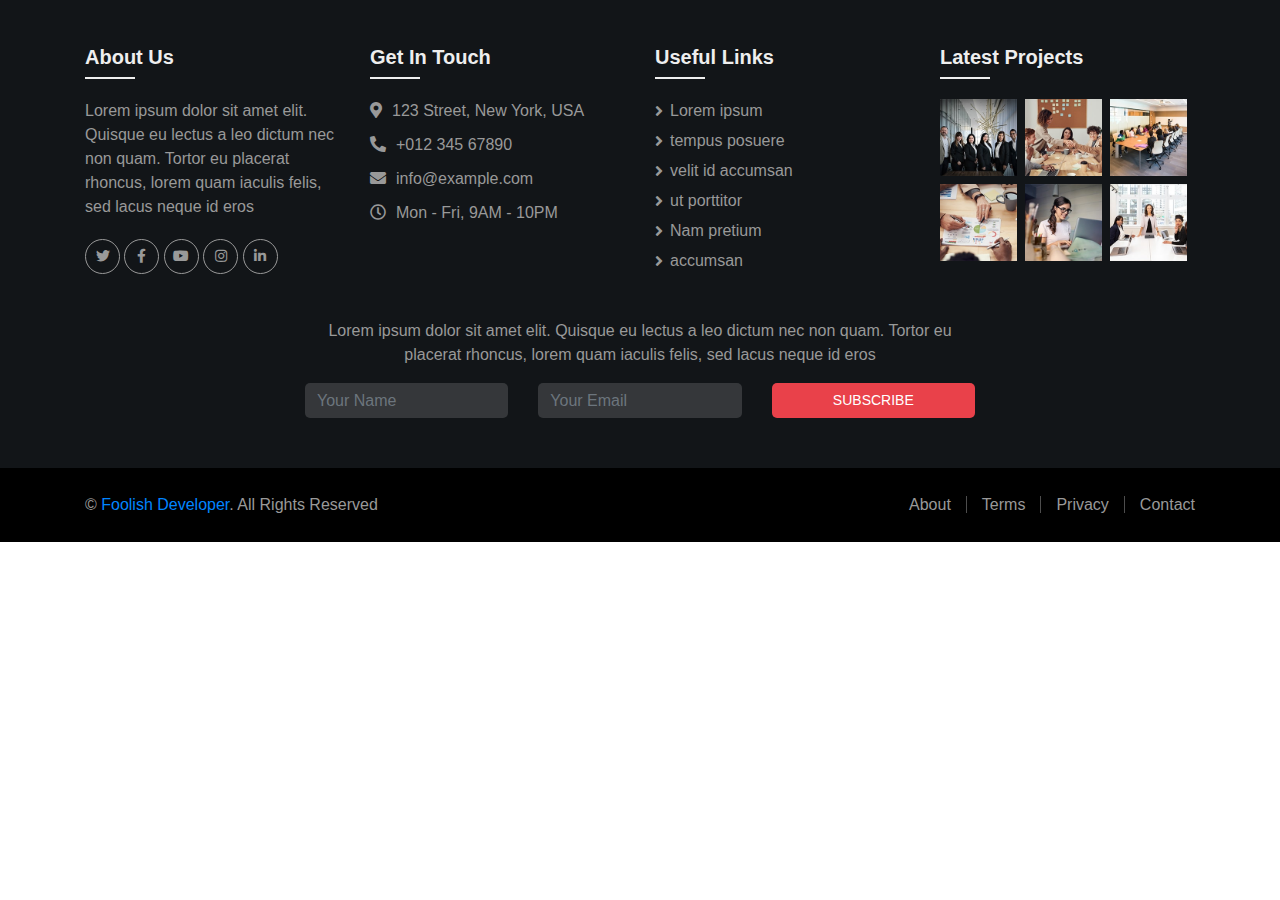
<file: Bootstrap footer design 4(foolish developer)/footer-4.html>
<!DOCTYPE html>
<html lang="en">
    <head>
        <meta charset="utf-8">
        <title>Bootstrap Footer Template</title>
        <meta content="width=device-width, initial-scale=1.0" name="viewport">

        <!-- Libraries -->
        <link href="https://stackpath.bootstrapcdn.com/bootstrap/4.4.1/css/bootstrap.min.css" rel="stylesheet">
        <link href="https://cdnjs.cloudflare.com/ajax/libs/font-awesome/5.10.0/css/all.min.css" rel="stylesheet">

        <!-- Stylesheet -->
        <link href="footer-4.css" rel="stylesheet">
    </head>

    <body>
        <!-- Footer Start -->
        <div class="footer">
            <div class="container">
                <div class="row">
                    <div class="col-md-6 col-lg-3">
                        <div class="footer-about">
                            <h3>About Us</h3>
                            <p>
                                Lorem ipsum dolor sit amet elit. Quisque eu lectus a leo dictum nec non quam. Tortor eu placerat rhoncus, lorem quam iaculis felis, sed lacus neque id eros
                            </p>
                            <div class="footer-social">
                                <a href=""><i class="fab fa-twitter"></i></a>
                                <a href=""><i class="fab fa-facebook-f"></i></a>
                                <a href=""><i class="fab fa-youtube"></i></a>
                                <a href=""><i class="fab fa-instagram"></i></a>
                                <a href=""><i class="fab fa-linkedin-in"></i></a>
                            </div>
                        </div>
                    </div>
                    <div class="col-md-6 col-lg-3">
                        <div class="footer-contact">
                            <h3>Get In Touch</h3>
                            <p><i class="fa fa-map-marker-alt"></i>123 Street, New York, USA</p>
                            <p><i class="fa fa-phone-alt"></i>+012 345 67890</p>
                            <p><i class="fa fa-envelope"></i>info@example.com</p>
                            <p><i class="far fa-clock"></i>Mon - Fri, 9AM - 10PM</p>
                        </div>
                    </div>
                    <div class="col-md-6 col-lg-3">
                        <div class="footer-links">
                            <h3>Useful Links</h3>
                            <a href="">Lorem ipsum</a>
                            <a href="">tempus posuere </a>
                            <a href="">velit id accumsan</a>
                            <a href="">ut porttitor</a>
                            <a href="">Nam pretium</a>
                            <a href="">accumsan</a>
                        </div>
                    </div>
                    <div class="col-md-6 col-lg-3">
                        <div class="footer-project">
                            <h3>Latest Projects</h3>
                            <a href=""><img src="img/img-1.jpg" alt="Image"></a>
                            <a href=""><img src="img/img-2.jpg" alt="Image"></a>
                            <a href=""><img src="img/img-3.jpg" alt="Image"></a>
                            <a href=""><img src="img/img-4.jpg" alt="Image"></a>
                            <a href=""><img src="img/img-5.jpg" alt="Image"></a>
                            <a href=""><img src="img/img-6.jpg" alt="Image"></a>
                        </div>
                    </div>
                </div>
            </div>
            <div class="container footer-newsletter">
                <p>
                    Lorem ipsum dolor sit amet elit. Quisque eu lectus a leo dictum nec non quam. Tortor eu placerat rhoncus, lorem quam iaculis felis, sed lacus neque id eros 
                </p>
                <div class="row form">
                    <div class="col-sm-4">
                        <input class="form-control" placeholder="Your Name">
                    </div>
                    <div class="col-sm-4">
                        <input class="form-control" placeholder="Your Email">
                    </div>
                    <div class="col-sm-4">
                        <button class="btn">Subscribe</button>
                    </div>
                </div>
            </div>
            <div class="copyright">
                <div class="container">
                    <div class="row align-items-center">
                        <div class="col-md-6">
                            <div class="copy-text">
                                <p>&copy; <a href="#">Foolish Developer</a>. All Rights Reserved</p>
                            </div>
                        </div>
                        <div class="col-md-6">
                            <div class="copy-menu">
                                <a href="">About</a>
                                <a href="">Terms</a>
                                <a href="">Privacy</a>
                                <a href="">Contact</a>
                            </div>
                        </div>
                    </div>
                </div>
            </div>
        </div>
        <!-- Footer End -->
    </body>
</html>
</file>
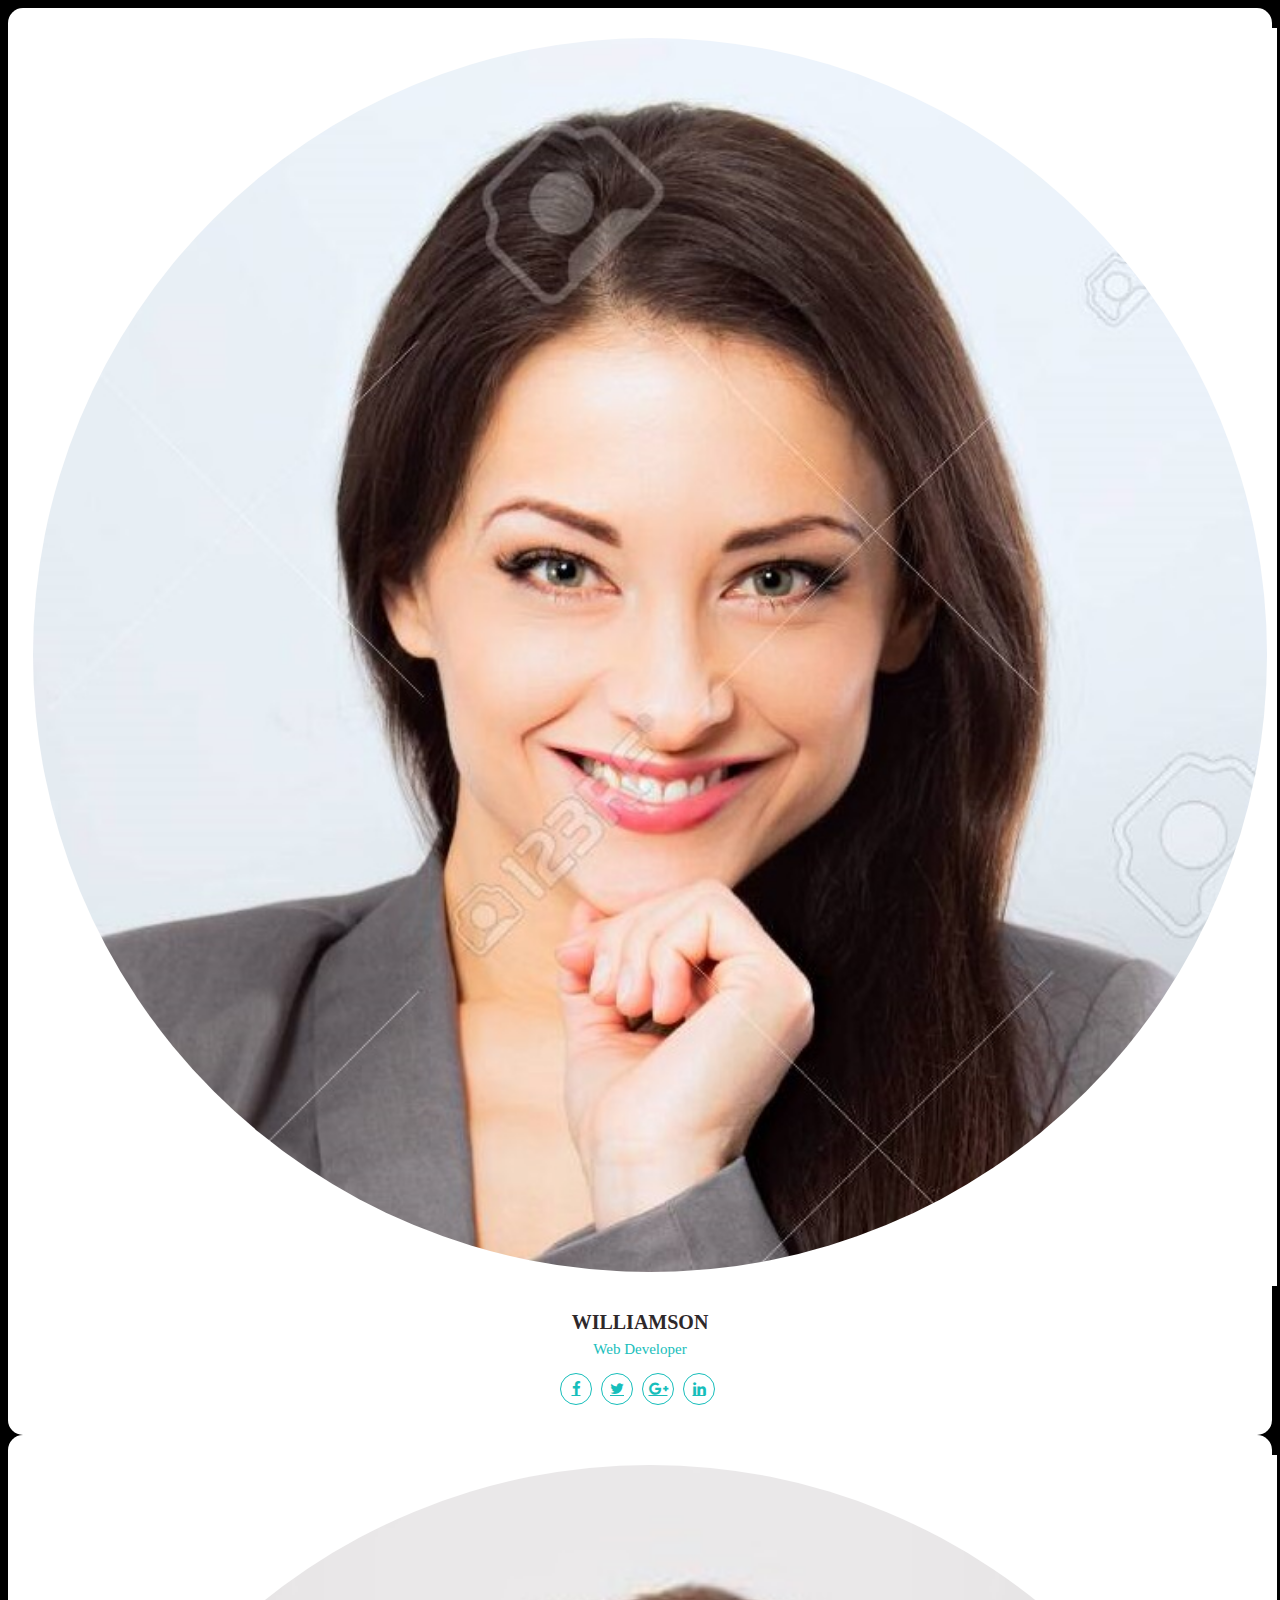
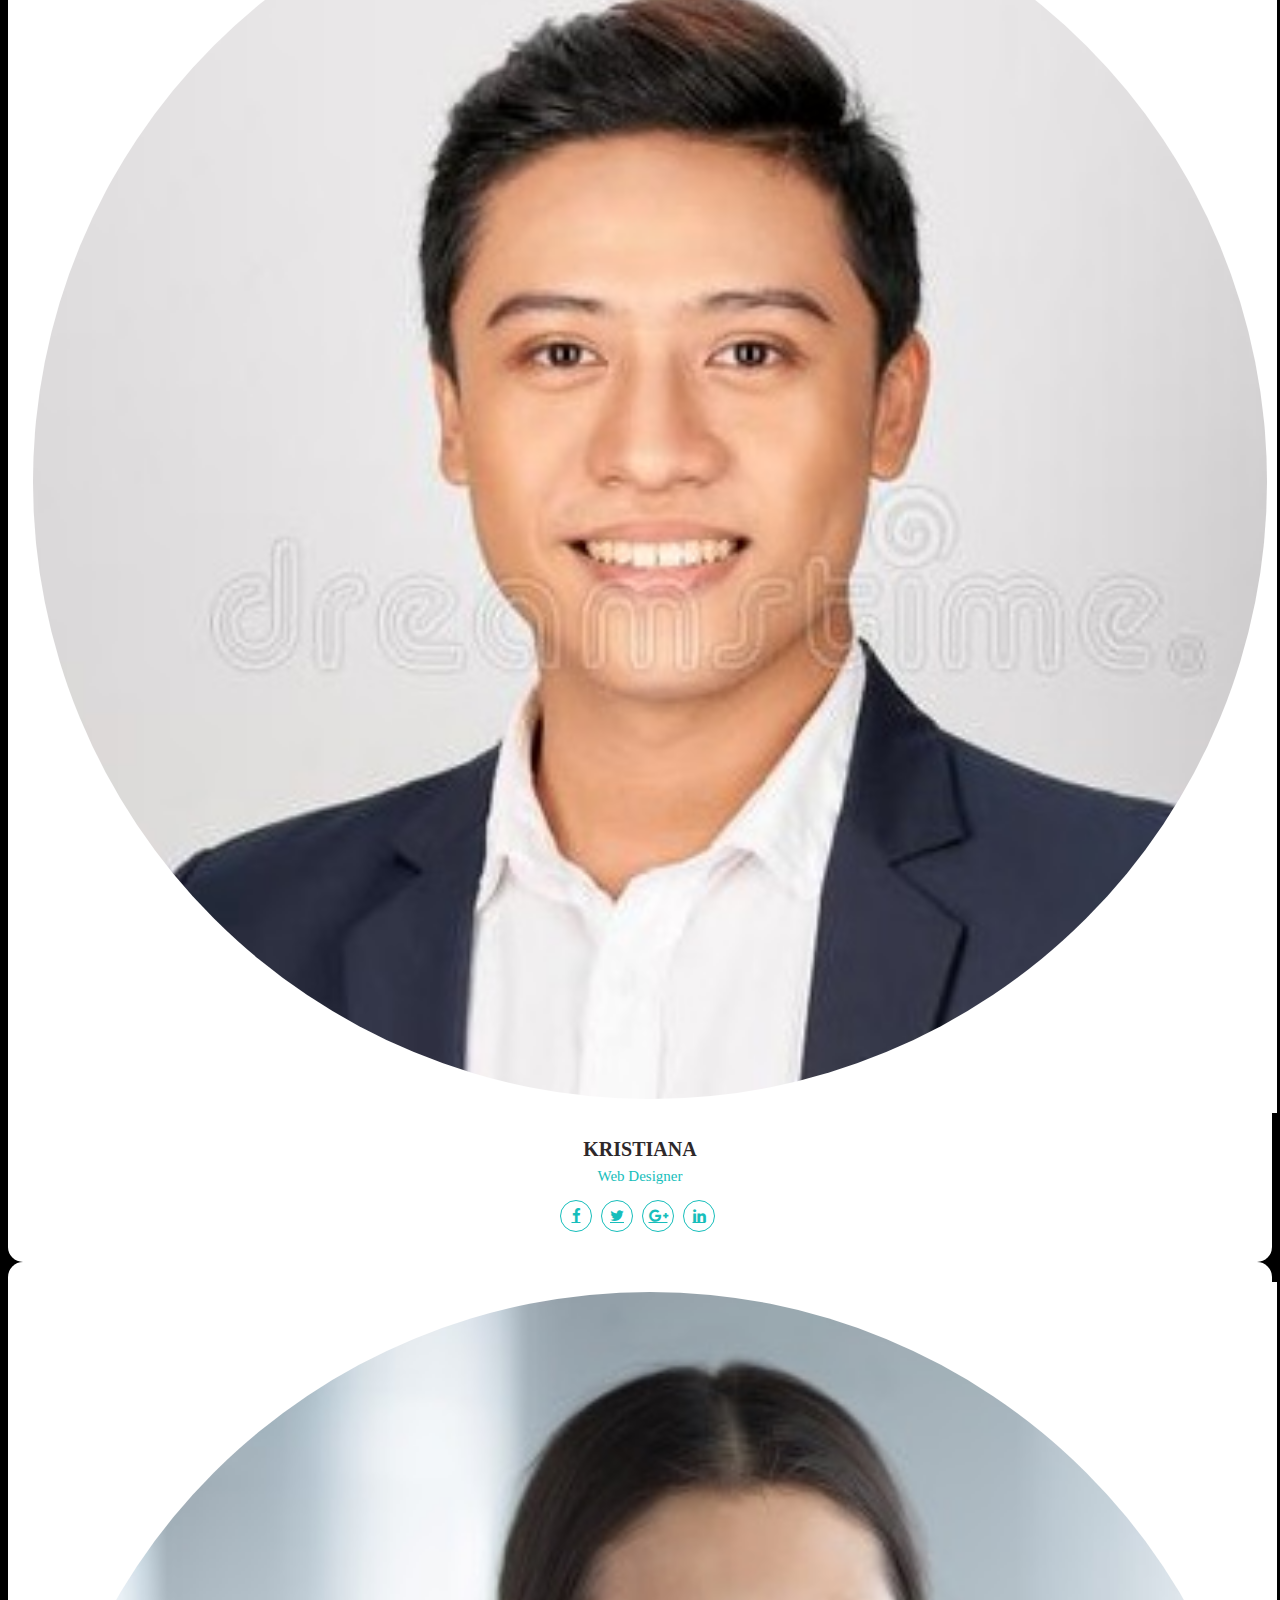
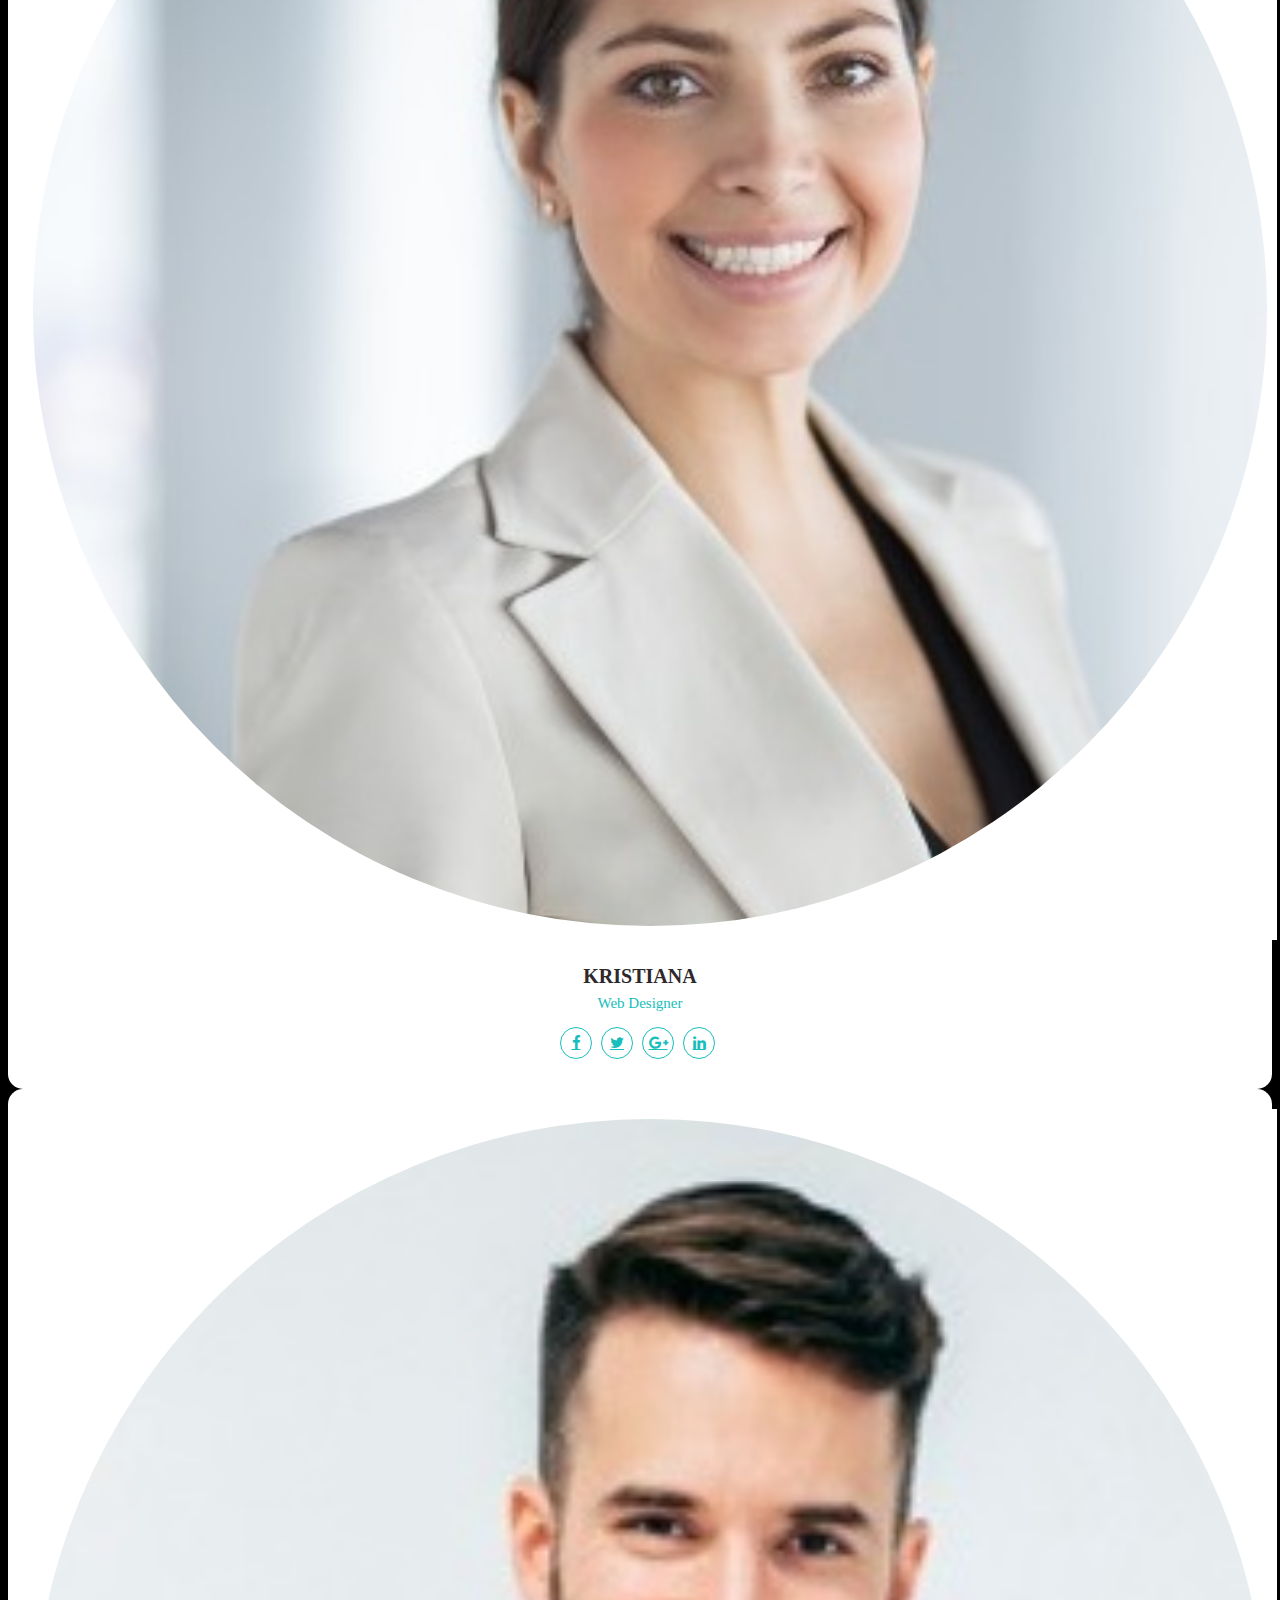
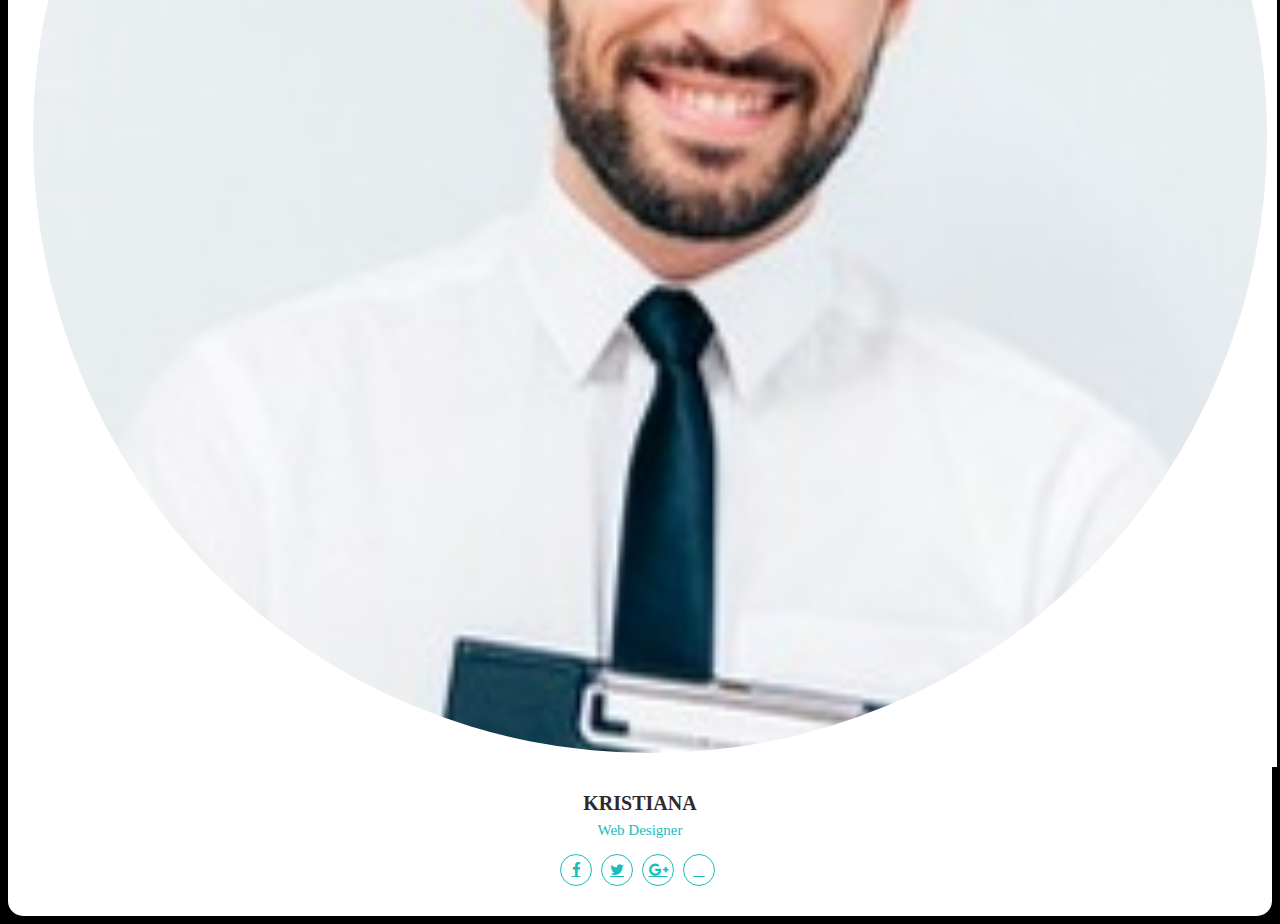
<file: bootstrap team section/html.html>
<!DOCTYPE html>
<html lang="en">
<head>
    <meta charset="UTF-8">
    <meta http-equiv="X-UA-Compatible" content="IE=edge">
    <meta name="viewport" content="width=device-width, initial-scale=1.0">
    <title>Document</title>
    <link rel="stylesheet" href="css.css">
    <link rel="stylesheet" href="https://cdnjs.cloudflare.com/ajax/libs/font-awesome/4.7.0/css/font-awesome.min.css">
    <link rel="stylesheet" href="https://cdn.jsdelivr.net/npm/bootstrap@4.6.0/dist/css/bootstrap.min.css" integrity="sha384-B0vP5xmATw1+K9KRQjQERJvTumQW0nPEzvF6L/Z6nronJ3oUOFUFpCjEUQouq2+l" crossorigin="anonymous">
</head>
<body style="background: black;">
    <div class="container">
        <div class="row">
            <div class="col-md-3 col-sm-6">
                <div class="our-team">
                    <div class="pic">
                        <img src="image1.jpg">
                    </div>
                    <h3 class="title">Williamson</h3>
                    <span class="post">Web Developer</span>
                    <ul class="social">
                        <li><a href="#" class="fa fa-facebook"></a></li>
                        <li><a href="#" class="fa fa-twitter"></a></li>
                        <li><a href="#" class="fa fa-google-plus"></a></li>
                        <li><a href="#" class="fa fa-linkedin"></a></li>
                    </ul>
                </div>
            </div>
     
            <div class="col-md-3 col-sm-6">
                <div class="our-team">
                    <div class="pic">
                        <img src="image2.jpg">
                    </div>
                    <h3 class="title">Kristiana</h3>
                    <span class="post">Web Designer</span>
                    <ul class="social">
                        <li><a href="#" class="fa fa-facebook"></a></li>
                        <li><a href="#" class="fa fa-twitter"></a></li>
                        <li><a href="#" class="fa fa-google-plus"></a></li>
                        <li><a href="#" class="fa fa-linkedin"></a></li>
                    </ul>
                </div>
            </div>
    
            <div class="col-md-3 col-sm-6">
                <div class="our-team">
                    <div class="pic">
                        <img src="image3.jpg">
                    </div>
                    <h3 class="title">Kristiana</h3>
                    <span class="post">Web Designer</span>
                    <ul class="social">
                        <li><a href="#" class="fa fa-facebook"></a></li>
                        <li><a href="#" class="fa fa-twitter"></a></li>
                        <li><a href="#" class="fa fa-google-plus"></a></li>
                        <li><a href="#" class="fa fa-linkedin"></a></li>
                    </ul>
                </div>
            </div>
            <div class="col-md-3 col-sm-6">
                <div class="our-team">
                    <div class="pic">
                        <img src="image4.jpg">
                    </div>
                    <h3 class="title">Kristiana</h3>
                    <span class="post">Web Designer</span>
                    <ul class="social">
                        <li><a href="#" class="fa fa-facebook"></a></li>
                        <li><a href="#" class="fa fa-twitter"></a></li>
                        <li><a href="#" class="fa fa-google-plus"></a></li>
                        <li><a href="#" class="fab fa-linkedin"></a></li>
                    </ul>
                </div>
            </div>
    
        </div>
    </div>
</body>
</html>
</file>
<file: Bootstrap footer design 4(foolish developer)/footer-4.css>
/*******************************/
/********* Footer 4 CSS ********/
/*******************************/
body {
    margin: 0;
    font-family: Arial, Helvetica, sans-serif;
    background: #ffffff;
}

a {
    transition: .3s;
}

a:hover,
a:active,
a:focus {
    outline: none;
    text-decoration: none;
}

.footer {
    position: relative;
    padding-top: 45px;
    background: #121518;
}

.footer .footer-about,
.footer .footer-contact,
.footer .footer-links,
.footer .footer-project {
    position: relative;
    margin-bottom: 45px;
    color: #999999;
}

.footer .footer-about h3,
.footer .footer-contact h3,
.footer .footer-links h3,
.footer .footer-project h3 {
    position: relative;
    margin-bottom: 20px;
    padding-bottom: 10px;
    font-size: 20px;
    font-weight: 600;
    color: #eeeeee;
}

.footer .footer-about h3::after,
.footer .footer-contact h3::after,
.footer .footer-links h3::after,
.footer .footer-project h3::after {
    position: absolute;
    content: "";
    width: 50px;
    height: 2px;
    left: 0;
    bottom: 0;
    background: #eeeeee;
}

.footer .footer-social {
    position: relative;
    margin-top: 20px;
}

.footer .footer-social a {
    display: inline-block;
    width: 35px;
    height: 35px;
    padding: 6px 0;
    text-align: center;
    color: #999999;
    font-size: 14px;
    border: 1px solid #999999;
    border-radius: 35px;
}

.footer .footer-social a:hover {
    color: #ffffff;
    background: #0085ff;
    border-color: #0085ff;
}

.footer .footer-contact p {
    margin-bottom: 10px;
    font-size: 16px;
    color: #999999;
}

.footer .footer-contact i {
    margin-right: 10px;
    font-size: 16px;
    color: #999999;
}

.footer .footer-contact a:last-child i {
    margin: 0;
}

.footer .footer-contact a:hover i {
    color: #0085ff;
}

.footer .footer-links a {
    display: block;
    margin-bottom: 6px;
    padding-left: 15px;
    color: #999999;
}

.footer .footer-links a:last-child {
    margin: 0;
}

.footer .footer-links a:hover {
    color: #0085ff;
}

.footer .footer-links a::before {
    position: absolute;
    content: "\f105";
    font-family: "Font Awesome 5 Free";
    font-weight: 900;
    left: 0;
}

.footer .footer-project {
    float: left;
    font-size: 0;
}

.footer .footer-project a {
    padding: 0 8px 8px 0;
    display: block;
    width: 33.33%;
    float: left;
}

.footer .footer-project a img {
    width: 100%;
}

.footer .footer-newsletter {
    margin-bottom: 35px;
    max-width: 700px;
    text-align: center;
    color: #999999;
}

.footer .footer-newsletter input {
    height: 35px;
    border: none;
    border-radius: 5px;
    background: rgba(256, 256, 256, .15);
    margin-bottom: 15px;
}

.footer .footer-newsletter .btn {
    display: block;
    width: 100%;
    height: 35px;
    font-size: 14px;
    font-weight: 400;
    text-transform: uppercase;
    color: #ffffff;
    background: #e9414a;
    border-radius: 5px;
    border: none;
    transition: .3s;
}

.footer .footer-newsletter .btn:hover {
    color: #0085ff;
    background: #ffffff;
}

.footer .footer-newsletter .btn:focus {
    box-shadow: none;
}


.footer .copyright {
    position: relative;
    padding: 25px 0;
    background: #000000;
}

.footer .copyright .copy-text p {
    margin: 0;
    font-size: 16px;
    font-weight: 400;
    color: #999999;
}

.footer .copyright .copy-text p a {
    color: #0085ff;
    text-decoration: none;
}

.footer .copyright .copy-text p a:hover {
    color: #ff008c;
}

.footer .copyright .copy-menu {
    position: relative;
    font-size: 0;
    text-align: right;
}

.footer .copyright .copy-menu a {
    color: #999999;
    font-size: 16px;
    font-weight: 400;
    margin-right: 15px;
    padding-right: 15px;
    border-right: 1px solid rgba(255, 255, 255, .3);
}

.footer .copyright .copy-menu a:hover {
    color: #0085ff;
}

.footer .copyright .copy-menu a:last-child {
    margin-right: 0;
    padding-right: 0;
    border-right: none;
}

@media (max-width: 767.98px) {
    .footer .copyright .copy-text,
    .footer .copyright .copy-menu {
        text-align: center;
    }
    
    .footer .copyright .copy-text p {
        margin-bottom: 5px;
    }
    
}
</file>
<file: bootstrap team section/css.css>
/* .container-client-1{
    background: #000000;
}
  */
  @media screen and (max-width:1000px) {
    .container-client-1{
        display: none;
    }
    
  }
.our-team{
    padding: 20px 15px 30px;
    background: #fff;
    border-radius: 15px;
    text-align: center;
}
.our-team .pic{
    display: inline-block;
    width: 100%;
    height: 100%;
    background: #fff;
    padding: 10px;
    margin-bottom: 25px;
    transition: all 0.5s ease 0s;
}
.our-team:hover .pic{
    background: #17bebb;
    border-radius: 50%;
}
.pic img{
    width: 100%;
    height: auto;
    border-radius: 50%;
}
.our-team .title{
    display: block;
    font-size: 20px;
    font-weight: 600;
    color: #2e282a;
    text-transform: uppercase;
    margin: 0 0 7px 0;
}
.our-team .post{
    display: block;
    font-size: 15px;
    color: #17bebb;
    text-transform: capitalize;
    margin-bottom: 15px;
}
.our-team .social{
    padding: 0;
    margin: 0;
    list-style: none;
}
.our-team .social li{
    display: inline-block;
    margin-right: 5px;
}
.our-team .social li a{
    display: block;
    width: 30px;
    height: 30px;
    line-height: 30px;
    border-radius: 50%;
    font-size: 15px;
    color: #17bebb;
    border: 1px solid #17bebb;
    transition: all 0.5s ease 0s;
}
.our-team:hover .social li a{
    background: #17bebb;
    color: #fff;
}
@media  screen and (max-width: 990px){
    .our-team{ margin-bottom: 30px; }
}







.team-area{
    padding-top: 5%;
}
.single-team{
  box-shadow:0px 7px 7px 2px rgba(0,0,0,0.1);
    background-color: white;
    margin-bottom: 10px;
  margin-left:10px;
 
}
.single-team:hover .social{
    cursor: pointer;
    opacity: 1;
    transform: rotateY(0deg) scale(1, 1);
}
.img-area{
    overflow: hidden;
    position: relative;
}
.img-area img{
    width: 100%;
}
.img-area:hover img{
    transform: scale(1.2)
}
.img-area img{
    transition: all 0.4s ease 0s;
}
@media (max-width: 768px){
    .img-area img{
        display: inline-block;
    }
}
.img-area .social{
    background-color: rgba(0,0,0,0.7);
    position: absolute;
    text-align: center;
    height: 100%;
    width: 100%;
    left: 0;
    top: 0;
    opacity: 0;
    transition: .5s;
    transform: rotateY(180deg) scale(0.5, 0.5);
}
.img-area .social ul{
    text-align: center;
    position: relative;
    top: 175px;
}
.img-area .social ul li a{
    border: 1px solid #fff;
    color: #fff;
    display: block;
    font-size: 20px;
    height: 40px;
    width: 40px;
    line-height: 40px;
    text-align: center;
}
.img-area .social ul li a:hover{
    background-color: #fff;
    color: #000;
    border: 1px solid transparent;
}
.img-text{
    padding: 25px;
    color: black;
    text-align: center;
}
.img-text h4{
    margin: 0 0 5px;
    font-size: 30px;
   font-family: sans-serif;
    letter-spacing: 5px;
}
.img-text h5{
    font-size: 17px;
    color: #545154

}
</file>
